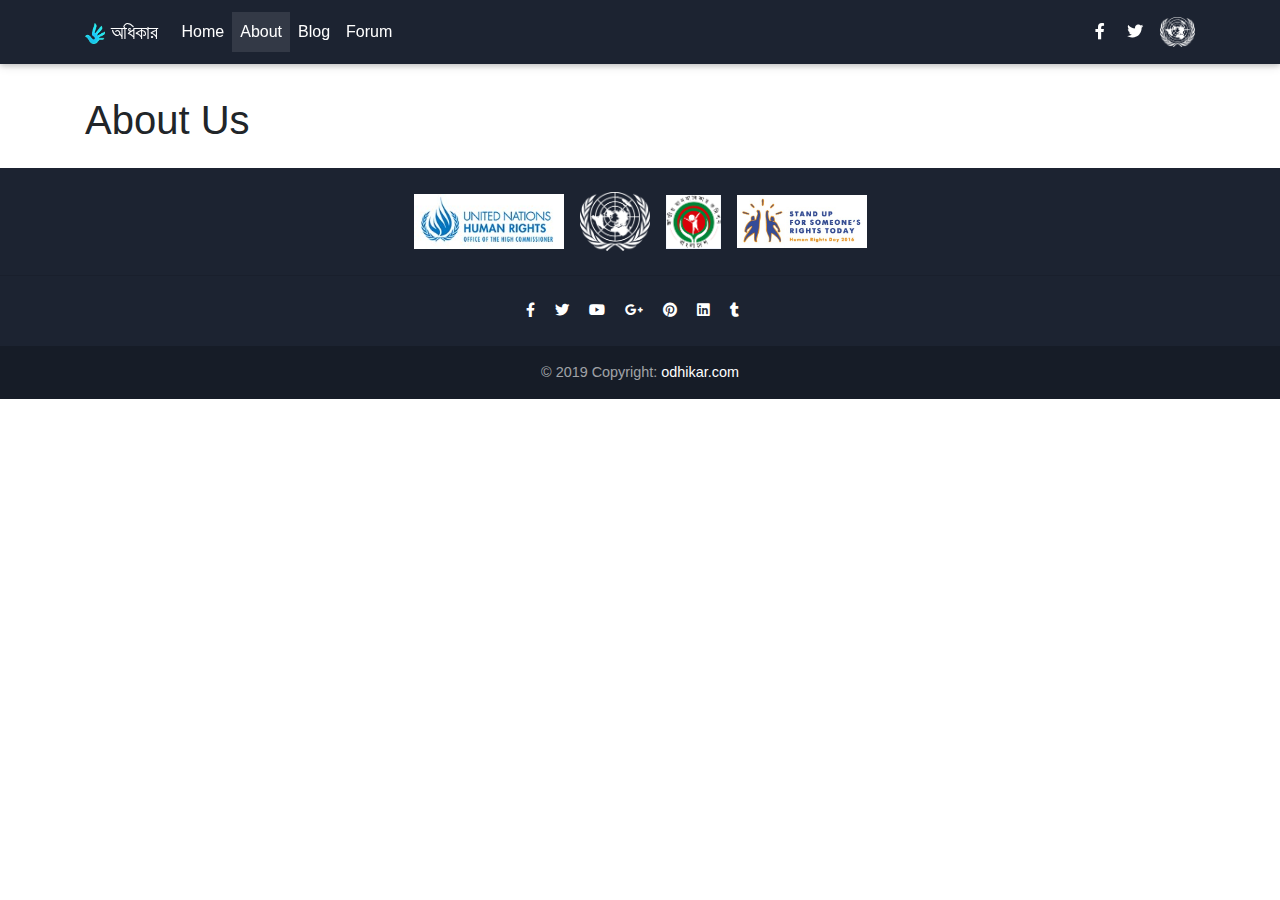
<file: about.html>
<!DOCTYPE html>
<html lang="en">
<head>
  <meta charset="utf-8">
  <meta name="viewport" content="width=device-width, initial-scale=1, shrink-to-fit=no">
  <meta http-equiv="x-ua-compatible" content="ie=edge">
  <title>অধিকার আমার, অধিকার তোমার, অধিকার সবার।</title>
  <link rel="stylesheet" href="https://use.fontawesome.com/releases/v5.8.2/css/all.css">
  <link rel="shortcut icon" href="logo.png" type="image/x-icon">
  <link href="css/bootstrap.min.css" rel="stylesheet">
  <link href="css/mdb.min.css" rel="stylesheet">
  <link href="css/style.css" rel="stylesheet">
</head>
<body>
  <nav class="navbar fixed-top navbar-expand-lg navbar-dark scrolling-navbar mb-5">
    <div class="container">
      <a class="navbar-brand" href="/">
        <img src="img/slogo.png" width="20px" alt="">
        <strong>অধিকার</strong>
      </a>
      <button class="navbar-toggler" type="button" data-toggle="collapse" data-target="#navbarContent"
        aria-controls="navbarContent" aria-expanded="false" aria-label="Toggle navigation">
        <span class="navbar-toggler-icon"></span>
      </button>
      <div class="collapse navbar-collapse" id="navbarContent">

        <ul class="navbar-nav mr-auto">
          <li class="nav-item">
            <a class="nav-link" href="index.html">Home</a>
          </li>
          <li class="nav-item active">
            <a class="nav-link" href="about.html">About
              <span class="sr-only">(current)</span>
            </a>
          </li>
          <li class="nav-item">
            <a class="nav-link" href="blog.html">Blog</a>
          </li>
          <li class="nav-item">
            <a class="nav-link" href="forum.html">Forum</a>
          </li>
        </ul>


        <ul class="navbar-nav nav-flex-icons">
          <li class="nav-item">
            <a href="https://www.facebook.com/" class="nav-link">
              <i class="fab fa-facebook-f"></i>
            </a>
          </li>
          <li class="nav-item">
            <a href="https://twitter.com/" class="nav-link">
              <i class="fab fa-twitter"></i>
            </a>
          </li>
          <li style="margin-top: 5px; margin-left: 6px;">
            <img src="img/un.webp" width="35px" alt="logo">
          </li>
        </ul>

      </div>
    </div>
  </nav>

  <main class="pt-5"> 
    <div class="container">
      <section class="mt-5 wow fadeIn">
        
        <h1>About Us</h1>
        
      </section>
    </div>
  </main>
      

  <footer class="page-footer text-center font-small mt-4 wow fadeIn">
    <div class="pt-4">
      <img src="img/unhrc.jpg" width="150px" alt=""> &nbsp;&nbsp;
      <img src="img/un.webp" width="70px" alt=""> &nbsp;&nbsp;
      <img src="img/nhrc.png" width="55px" alt=""> &nbsp;&nbsp;
      <img src="img/hrd.jpg" width="130px" alt="">
    </div>
    <hr class="my-4">
    <div class="pb-4">
      <a href="/" target="_blank">
        <i class="fab fa-facebook-f mr-3"></i>
      </a>

      <a href="/" target="_blank">
        <i class="fab fa-twitter mr-3"></i>
      </a>

      <a href="/" target="_blank">
        <i class="fab fa-youtube mr-3"></i>
      </a>

      <a href="/" target="_blank">
        <i class="fab fa-google-plus-g mr-3"></i>
      </a>

      <a href="/" target="_blank">
        <i class="fab fa-pinterest mr-3"></i>
      </a>

      <a href="/">
        <i class="fab fa-linkedin mr-3"></i>
      </a>

      <a href="/">
        <i class="fab fa-tumblr mr-3"></i>
      </a>
    </div>

    <div class="footer-copyright py-3">
      © 2019 Copyright:
      <a href="/"> odhikar.com </a>
    </div>
  </footer>
        
  <script type="text/javascript" src="js/jquery-3.4.1.min.js"></script>
  <script type="text/javascript" src="js/popper.min.js"></script>
  <script type="text/javascript" src="js/bootstrap.min.js"></script>
  <script type="text/javascript" src="js/mdb.min.js"></script>
  <script type="text/javascript">
    $('document').ready(function () {
      new WOW().init();
    })
  </script>
</body>
</html>
</file>
<file: css/style.css>
/* Required height of parents of the Full Page Carousel for proper displaying carousel itself */
html,
body,
.view {
  height: 100%;
 }

.carousel {
  height: 100%;
 }
.carousel .carousel-inner {
  height: 100%;
  }
.carousel .carousel-inner .carousel-item,
.carousel .carousel-inner .active {
  height: 100%;
  }

.navbar {
  background: #1C2331;
 }
.navbar-l {
  background-color: rgba(0, 0, 0, 0.2);
 }

 

.top-nav-collapse {
  background-color: #1C2331;
 }

@media only screen and (max-width: 768px) {
  .navbar {
    background-color: #1C2331;
   }
}

.page-footer {
  background-color: #1C2331;
}

.preloader{
  position: absolute;
  height: 100%;
  width: 100%;
  background: rgba(245, 255, 234, 0.95);
  z-index: 99900;
}
.preloader img{
  transition: all .10s ease-in-out;
  animation: scale 3000ms ease-in-out;
  width: 100px;
  height: auto;
  top: 28%;
  position: absolute;
}

#progress {
  background: #dee6ff;
  border-radius: 13px;
  height: 13px;
  width: 65vh;
  padding: 3px;
  position: absolute;
  top:60%;
}

#progress:after {
  content: '';
  display: block;
  background: #fa2c08;
  width: 10%;
  height: 100%;
  border-radius: 9px;
  animation: progress 3500ms linear;
}

@keyframes scale{
  to{
    transform:scale(1.6);
  }
}
@keyframes progress{
  to{
    width: 100%;
  }
}

@media (min-width: 800px) and (max-width: 850px) {
  .navbar:not(.top-nav-collapse) {
    background: #1C2331 !important;
  }
}
</file>
